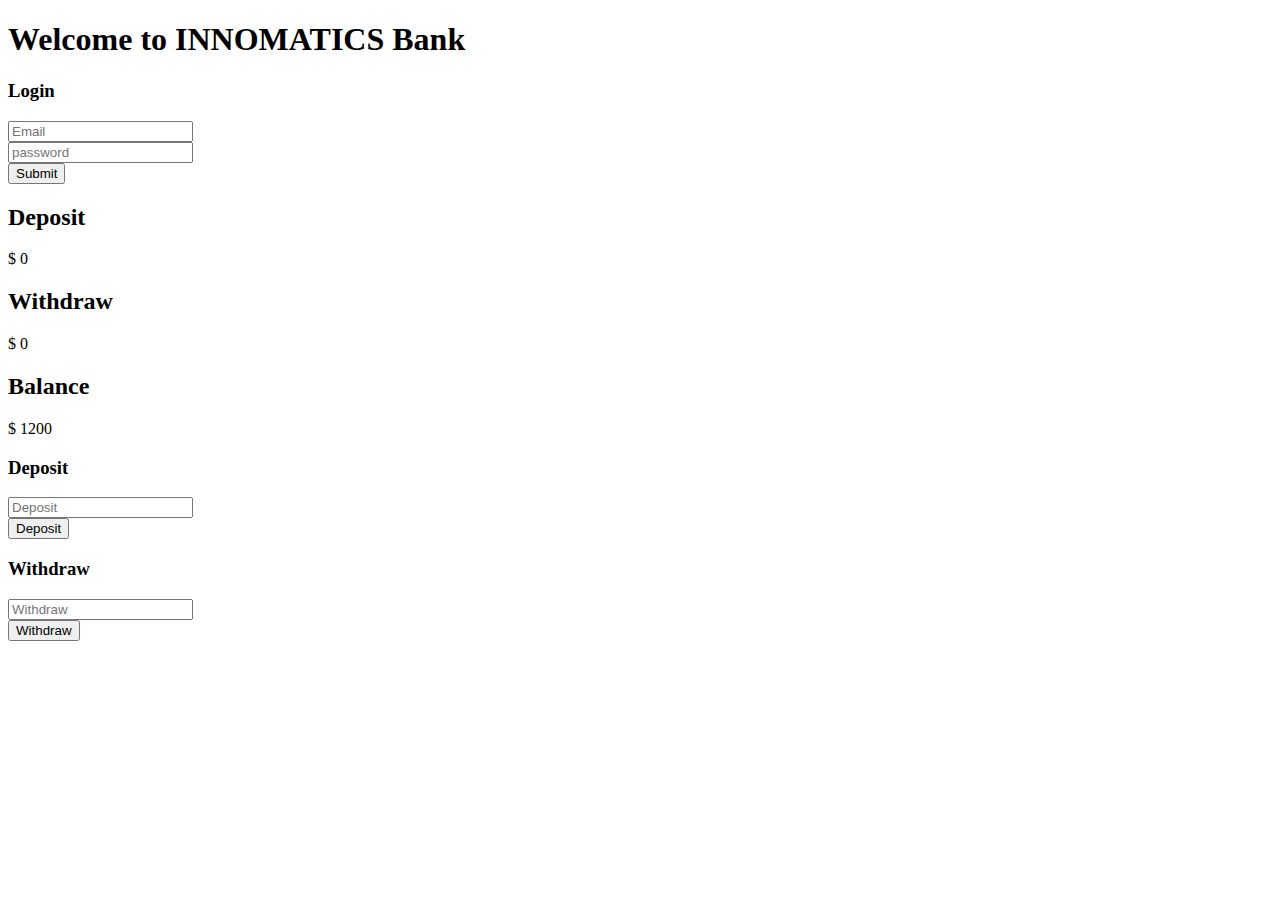
<file: ATM withdrawal/index.html>
<!DOCTYPE html>
<html lang="en">
<head>
    <meta charset="UTF-8">
    <meta http-equiv="X-UA-Compatible" content="IE=edge">
    <meta name="viewport" content="width=device-width, initial-scale=1.0">
    <link href="https://cdn.jsdelivr.net/npm/bootstrap@5.1.3/dist/css/bootstrap.min.css" rel="stylesheet" integrity="sha384-1BmE4kWBq78iYhFldvKuhfTAU6auU8tT94WrHftjDbrCEXSU1oBoqyl2QvZ6jIW3" crossorigin="anonymous">
    <title>Fire With Code Bank</title>
</head>
<body>
    <div id="login-area" class="mt-5">
        <h1 class="text-center">Welcome to INNOMATICS Bank</h1>
        <div id="login-box" class="container rounded p-5 shadow mt-5">
            <h3>Login</h3>
            <input type="text" class="form-control" placeholder="Email">
            <br>
            <input type="text" class="form-control" placeholder="password">
            <br>
            <button id="submit-btn" class="btn btn-success">Submit</button>
        </div>
    </div>

    <div id="dashboard" class="d-none mt-5 container">
        <div class="d-flex justify-content-center">
            <div class="col-md-3 bg-info ms-5 p-4 rounded">
                <h2>Deposit</h2>
                <p class="fs-3">
                    $ <span id="deposit">0</span>
                </p>
            </div>
            <div class="col-md-3 bg-success ms-5 p-4 rounded">
                <h2>Withdraw</h2>
                <p class="fs-3">
                    $ <span id="withdraw">0</span>
                </p>
            </div>
            <div class="col-md-3 bg-primary ms-5 p-4 rounded">
                <h2>Balance</h2>
                <p class="fs-3">
                    $ <span id="balance">1200</span>
                </p>
            </div> 
        </div>

        <div id="input-section" class="mt-5 d-flex justify-content-center">
            <div class="col-md-5 container rounded shadow p-4">
                <h3>Deposit</h3>
                <input type="number" class="form-control" id="deposit-input" placeholder="Deposit">
                <br>
                <button class="btn btn-success" id="deposit-btn">Deposit</button>
            </div>
            <div class="col-md-5 container rounded shadow p-4">
                <h3>Withdraw</h3>
                <input type="number" class="form-control" id="withdraw-input" placeholder="Withdraw">
                <br>
                <button class="btn btn-success" id="withdraw-btn">Withdraw</button>
            </div>
        </div>
   </div>

    <script src="./index.js"></script>
</body>
</html>
</file>
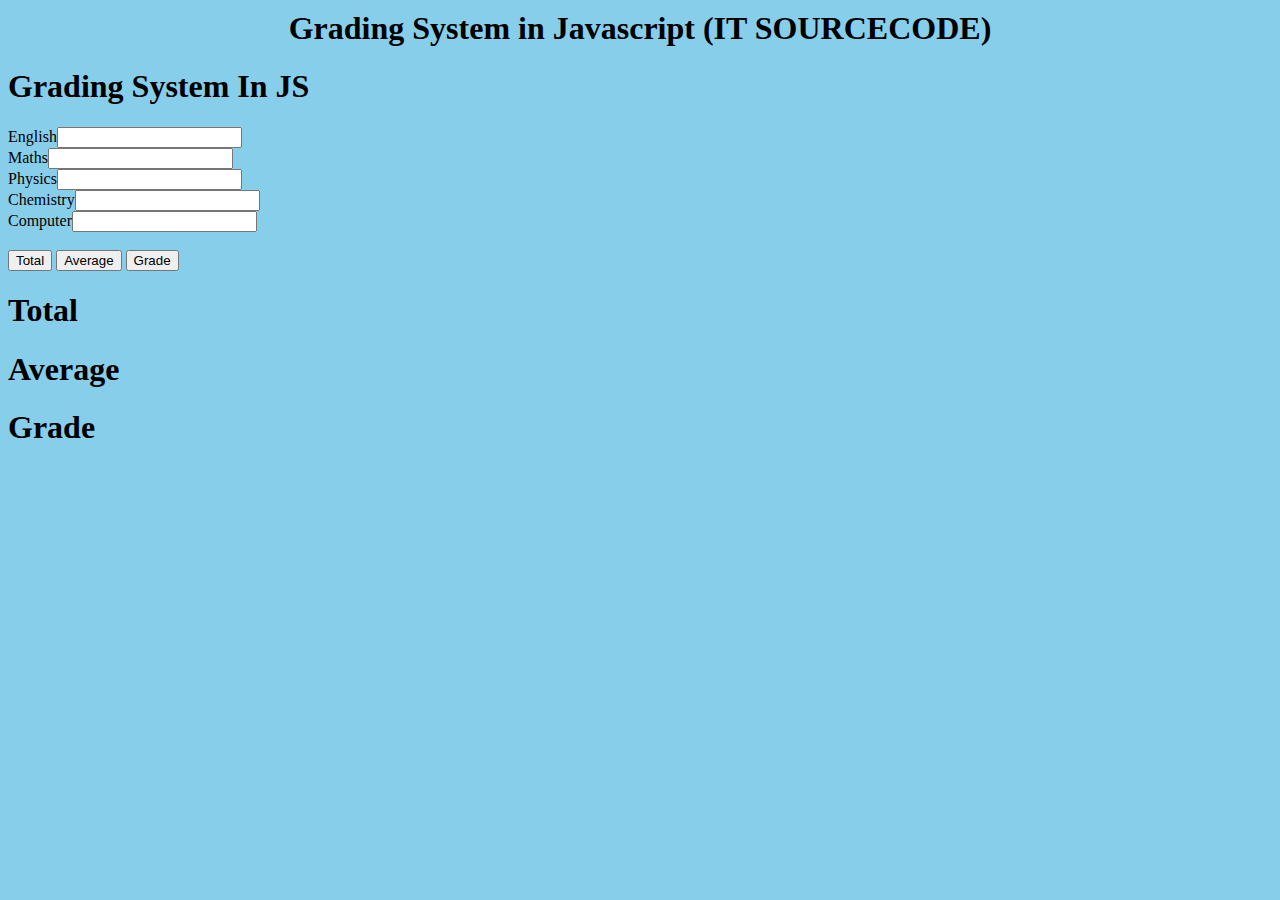
<file: student grading system/index.html>
<!DOCTYPE html>
<html lang="en">
 <head>
   <meta charset="UTF-8">
   <meta name="viewport" content="width=device-width, initial-scale=1.0">
   <title>Grading System in Javascript</title>
 </head>
 <body style="background-color: skyblue">
  <center>
  <h1 style="margin-top: 10px">Grading System in Javascript (IT SOURCECODE)</h1>
</center>
 <div id="main">
  <div id="head"><h1>Grading System In JS</h1></div>
    <label>English</label><input type="text" id="eng"><br>	
    <label>Maths</label><input type="text" id="mat"><br>	
    <label>Physics</label><input type="text" id="phy"><br>	
    <label>Chemistry</label><input type="text" id="chm"><br>	
    <label>Computer</label><input type="text" id="cmp"><br>	
    <br>
 <button class="btn1" onclick="Total()">Total</button>
 <button class="btn2" onclick="Average()">Average</button>
 <button class="btn3" onclick="Grade()">Grade</button>
 </div>
  
  <div id="result">
    <div id="head1"><h1>Total</h1></div>
	<div id="total">
	
   
    </div>
	<div id="head2"><h1>Average</h1></div>
	<div id="avg">
	
	
	</div>
	<div id="head3"><h1>Grade</h1></div>
	<div id="grade">
	
	
	</div>
   </div>
 </body>
 </html>
</file>
